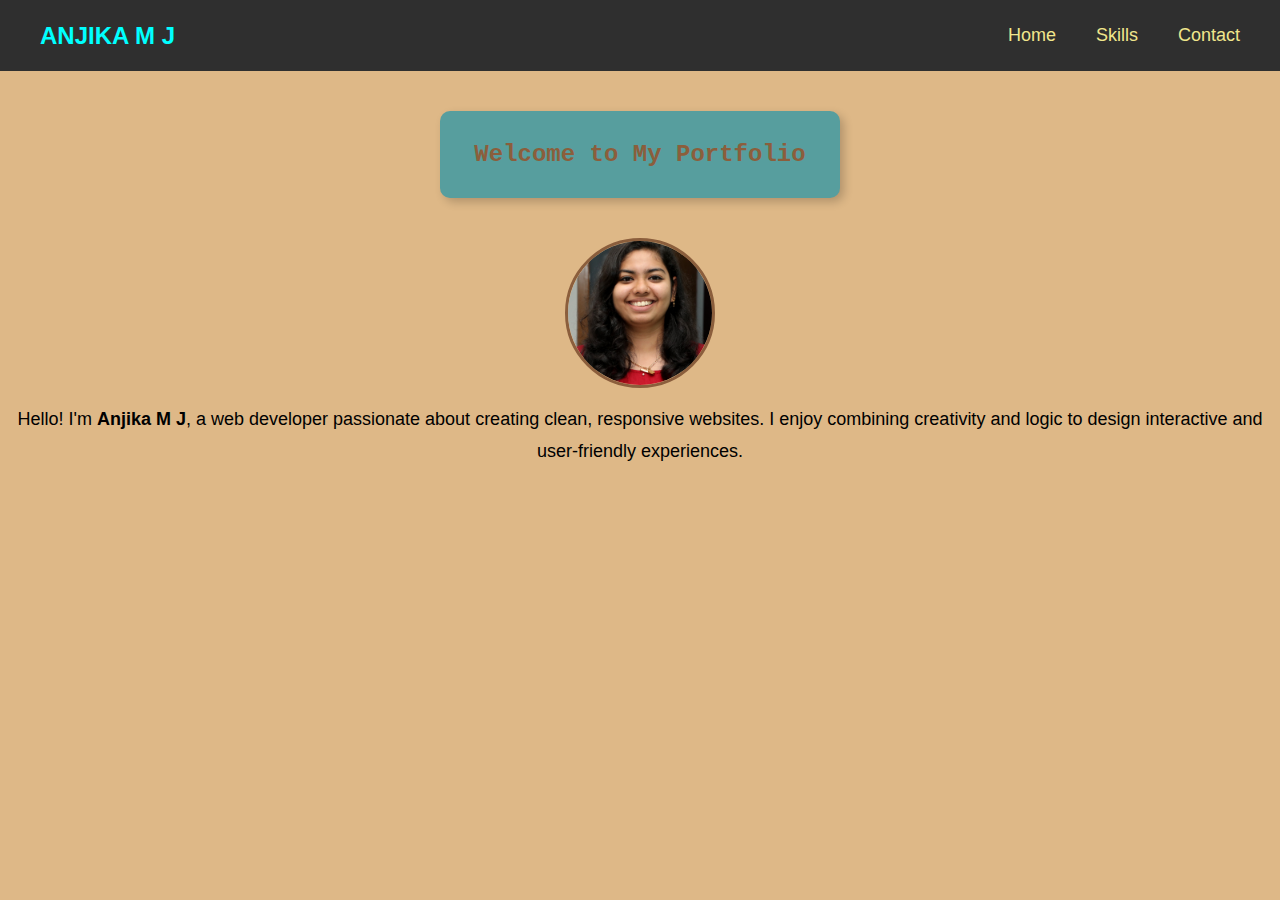
<file: index.html>
<!DOCTYPE html>
<html lang="en">
<head>
  <meta charset="UTF-8">
  <title>Portfolio</title>
  <link rel="stylesheet" href="style.css">

</head>
<body style="background-color:burlywood;">
   <div class="navbar">
    <h1>ANJIKA M J</h1>
    <ul>
      <li><a href="index.html">Home</a></li>
      <li><a href="skill.html">Skills</a></li>
      <li><a href="contact.html">Contact</a></li>
    </ul>
  </div>
    <h2 class="section" style="font-family: 'Courier New', Courier, monospace;">Welcome to My Portfolio</h2>
    <div class="container mt-5">
    <div class="row align-items-center">
      <!-- Profile Photo -->
      <div class="photo-container">
        <img src="anjika.jpg" alt="Anjika M J" class="profile-img">
      </div>
  <p style="font-size: 18px; color:black; margin-top: 15px; line-height: 1.8; text-align: center;">
  Hello! I'm <strong>Anjika M J</strong>, a web developer passionate about creating clean, responsive websites. 
          I enjoy combining creativity and logic to design interactive and user-friendly experiences.
        </p>
     
</div>
</div>



<script src="https://cdn.jsdelivr.net/npm/bootstrap@5.3.7/dist/js/bootstrap.bundle.min.js" integrity="sha384-ndDqU0Gzau9qJ1lfW4pNLlhNTkCfHzAVBReH9diLvGRem5+R9g2FzA8ZGN954O5Q" crossorigin="anonymous"></script>

</body>
</html>
</file>
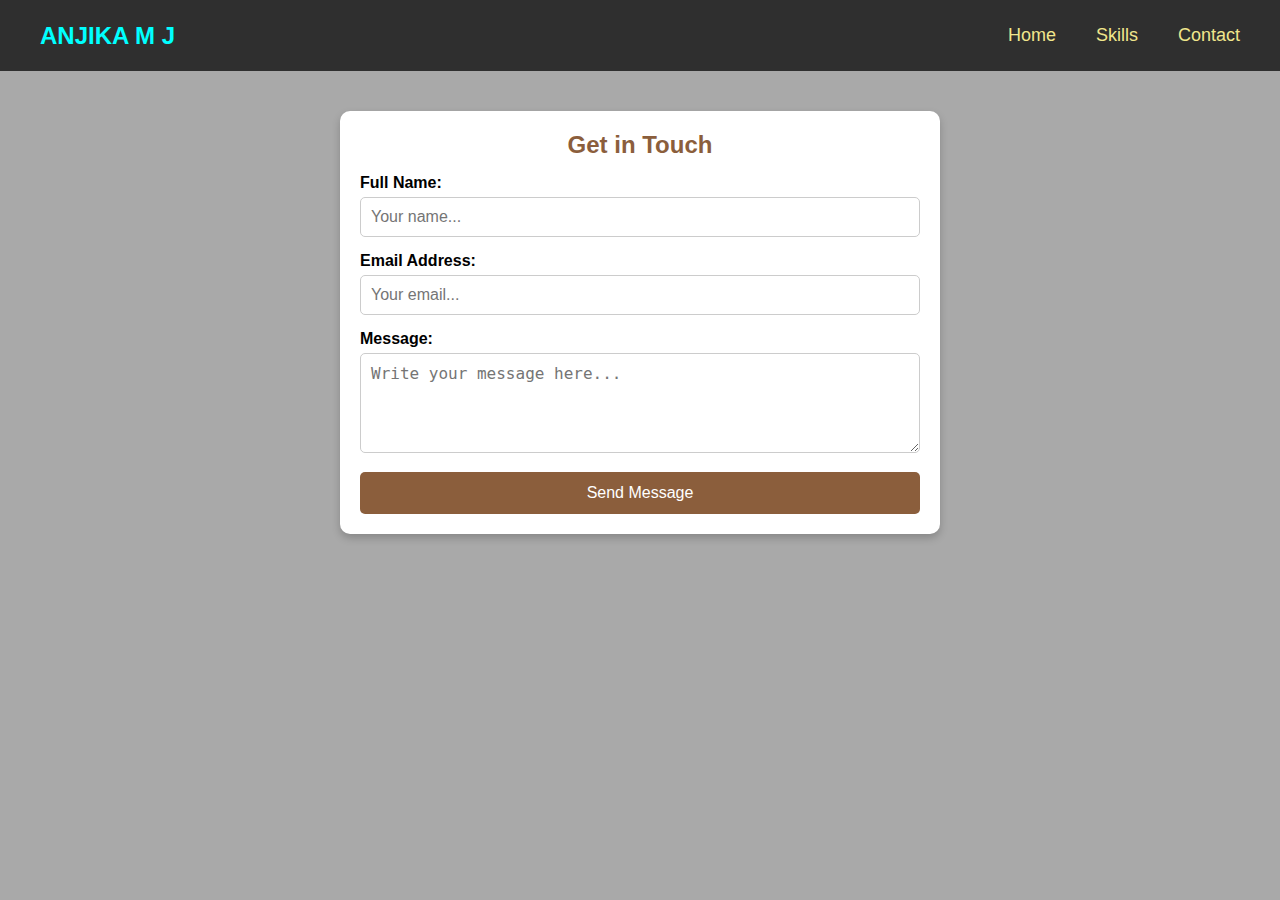
<file: contact.html>
<!DOCTYPE html>
<html lang="en">
<head>
  <meta charset="UTF-8">
  <title>Contact - Anjika M J</title>
  <link rel="stylesheet" href="style.css">
</head>
<body class="con">
  <div class="navbar">
    <h1>ANJIKA M J</h1>
    <ul>
      <li><a href="index.html">Home</a></li>
      <li><a href="skill.html">Skills</a></li>
      <li><a href="contact.html">Contact</a></li>
    </ul>
  </div>

  <div class="contact container">
    <h2>Get in Touch</h2>
    <form>
      <label for="name">Full Name:</label>
      <input type="text" id="name" name="name" placeholder="Your name..." required>

      <label for="email">Email Address:</label>
      <input type="email" id="email" name="email" placeholder="Your email..." required>

      <label for="message">Message:</label>
      <textarea id="message" name="message" placeholder="Write your message here..." required></textarea>

      <button type="submit">Send Message</button>
    </form>
  </div>

</body>
</html>
</file>
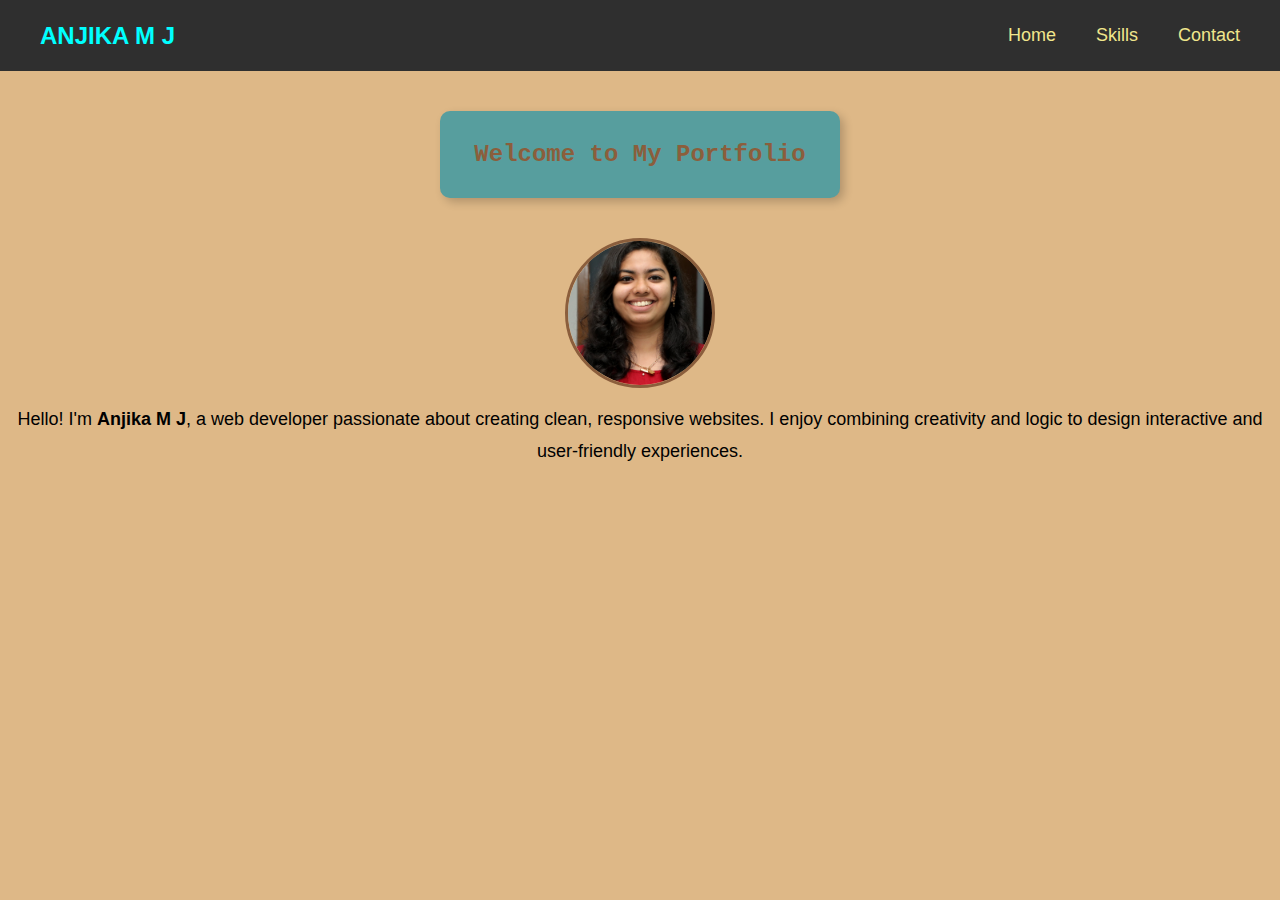
<file: home.html>
<!DOCTYPE html>
<html lang="en">
<head>
  <meta charset="UTF-8">
  <title>Portfolio</title>
  <link rel="stylesheet" href="style.css">

</head>
<body style="background-color:burlywood;">
   <div class="navbar">
    <h1>ANJIKA M J</h1>
    <ul>
      <li><a href="home.html">Home</a></li>
      <li><a href="skill.html">Skills</a></li>
      <li><a href="contact.html">Contact</a></li>
    </ul>
  </div>
    <h2 class="section" style="font-family: 'Courier New', Courier, monospace;">Welcome to My Portfolio</h2>
    <div class="container mt-5">
    <div class="row align-items-center">
      <!-- Profile Photo -->
      <div class="photo-container">
        <img src="anjika.jpg" alt="Anjika M J" class="profile-img">
      </div>
  <p style="font-size: 18px; color:black; margin-top: 15px; line-height: 1.8; text-align: center;">
  Hello! I'm <strong>Anjika M J</strong>, a web developer passionate about creating clean, responsive websites. 
          I enjoy combining creativity and logic to design interactive and user-friendly experiences.
        </p>
     
</div>
</div>



<script src="https://cdn.jsdelivr.net/npm/bootstrap@5.3.7/dist/js/bootstrap.bundle.min.js" integrity="sha384-ndDqU0Gzau9qJ1lfW4pNLlhNTkCfHzAVBReH9diLvGRem5+R9g2FzA8ZGN954O5Q" crossorigin="anonymous"></script>

</body>
</html>
</file>
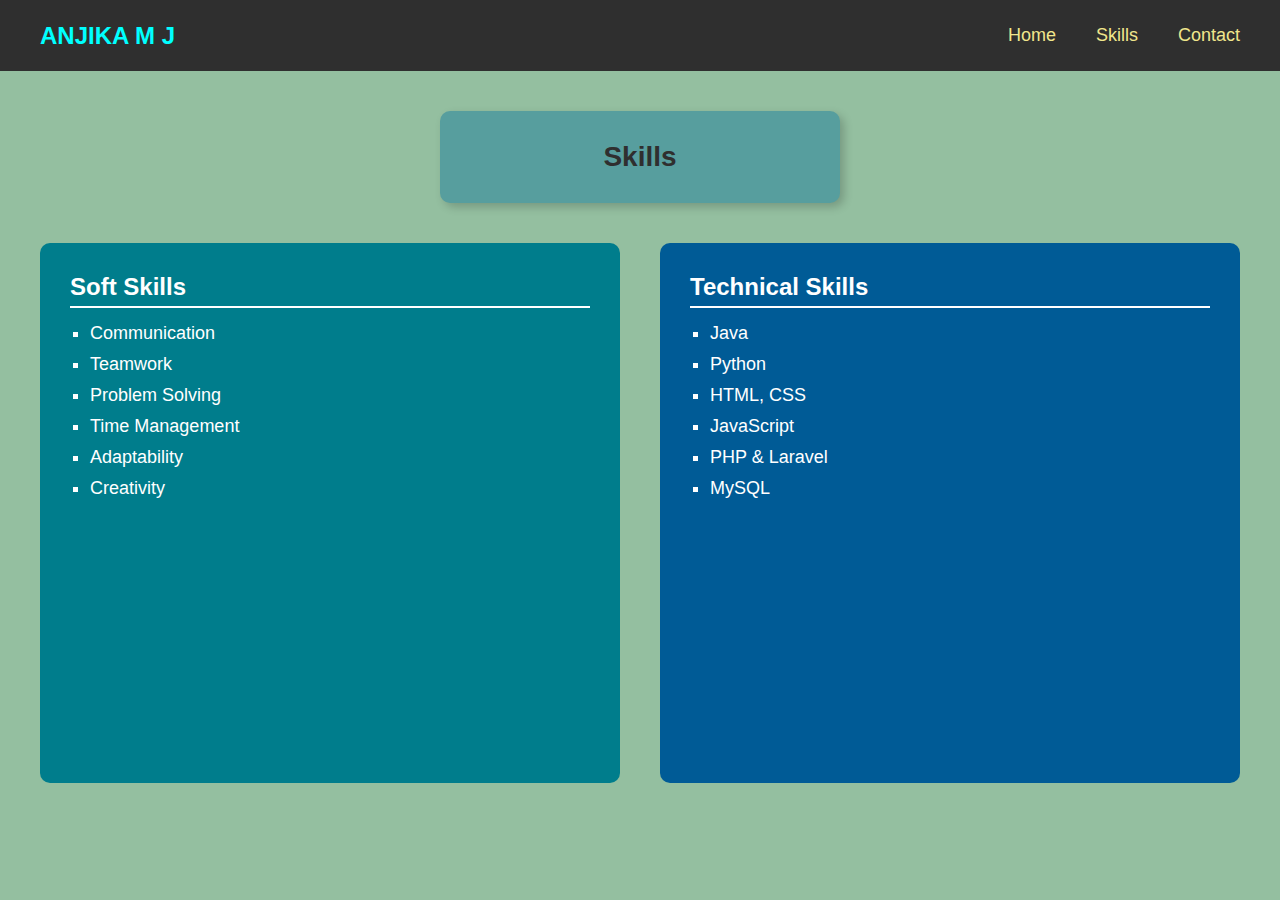
<file: skill.html>
<!DOCTYPE html>
<html lang="en">
<head>
  <meta charset="UTF-8">
  <title>Skills</title>
   <link rel="stylesheet" href="style.css">
  
</head>
<body>

  <!-- Navbar -->
  <div class="navbar">
    <h1>ANJIKA M J</h1>
    <ul>
      <li><a href="home.html">Home</a></li>
      <li><a href="skill.html">Skills</a></li>
      <li><a href="contact.html">Contact</a></li>
    </ul>
  </div>

  <!-- Center Heading -->
  <div class="main-heading">
    <h2>Skills</h2>
  </div>

  <!-- Split screen: Soft & Hard Skills -->
  <div class="split-container">
    <div class="split soft">
      <h3>Soft Skills</h3>
      <ul>
        <li>Communication</li>
        <li>Teamwork</li>
        <li>Problem Solving</li>
        <li>Time Management</li>
        <li>Adaptability</li>
        <li>Creativity</li>
      </ul>
    </div>
    <div class="split hard">
      <h3>Technical Skills</h3>
      <ul>
        <li>Java</li>
        <li>Python</li>
        <li>HTML, CSS</li>
        <li>JavaScript</li>
        <li>PHP & Laravel</li>
        <li>MySQL</li>
      </ul>
    </div>
  </div>

</body>
</html>
</file>
<file: style.css>
* {
  margin: 0;
  padding: 0;
  box-sizing: border-box;
}
/* Navbar */
    .navbar {
      background-color: #2f2f2f;
      padding: 15px 40px;
      display: flex;
      justify-content: space-between;
      align-items: center;
    }

    .navbar h1 {
      color: cyan;
      font-size: 24px;
    }

    .navbar ul {
      list-style: none;
      display: flex;
      gap: 40px;
    }

    .navbar a {
      color: khaki;
      text-decoration: none;
      font-size: 18px;
    }
    .section{
   background-color: #579e9e;
      width: 400px;
      margin: 40px auto;
      padding: 30px;
      border-radius: 10px;
      text-align: center;
      box-shadow: 4px 4px 10px rgba(0, 0, 0, 0.2);
}
.photo-container {
  display: flex;
  justify-content: center; /* Centers horizontally */
  margin-top: 20px;
}
   .profile-img {
      border-radius: 50%;
      width: 150px;
      height: 150px;
      object-fit: cover;
      align-items: center;
      border: 3px solid #8B5E3C;
    }


.con {
  font-family: Arial, sans-serif;
  background-color:darkgrey;
  margin: 0;
  padding: 0;
}

.contact {
  max-width: 600px;
  background-color: white;
  margin: 40px auto;
  padding: 20px;
  border-radius: 10px;
  box-shadow: 0px 4px 8px rgba(0,0,0,0.2);
}

h2 {
  text-align: center;
  color: #8B5E3C;
}

label {
  display: block;
  margin-top: 15px;
  font-weight: bold;
}

input, textarea {
  width: 100%;
  padding: 10px;
  margin-top: 5px;
  border: 1px solid #ccc;
  border-radius: 5px;
  font-size: 16px;
}

textarea {
  resize: vertical;
  height: 100px;
}

button {
  background-color: #8B5E3C;
  color: white;
  border: none;
  padding: 12px 20px;
  border-radius: 5px;
  cursor: pointer;
  margin-top: 15px;
  width: 100%;
  font-size: 16px;
}

/*skill*/
  * {
      margin: 0;
      padding: 0;
      box-sizing: border-box;
    }

    body {
      font-family: Arial, sans-serif;
      background-color: #94bfa0;
    }

  
    /* Center title */
    .main-heading {
      background-color: #579e9e;
      width: 400px;
      margin: 40px auto;
      padding: 30px;
      border-radius: 10px;
      text-align: center;
      box-shadow: 4px 4px 10px rgba(0, 0, 0, 0.2);
    }

    .main-heading h2 {
      font-size: 28px;
      color: #2f2f2f;
    }

    /* Split screen */
    .split-container {
      display: flex;
      height: 60vh;
      margin: 40px;
      gap: 40px;
    }

    .split {
      flex: 1;
      padding: 30px;
      border-radius: 10px;
      color: white;
      overflow-y: auto;
    }

    .soft {
      background-color: #007d8c;
    }

    .hard {
      background-color: #005b96;
    }

    h3 {
      margin-bottom: 15px;
      font-size: 24px;
      border-bottom: 2px solid white;
      padding-bottom: 5px;
    }

    ul {
      list-style-type: square;
      padding-left: 20px;
    }

    li {
      font-size: 18px;
      margin: 10px 0;
    }

    @media (max-width: 768px) {
      .split-container {
        flex-direction: column;
      }

      .main-heading {
        width: 90%;
      }
    }
</file>
